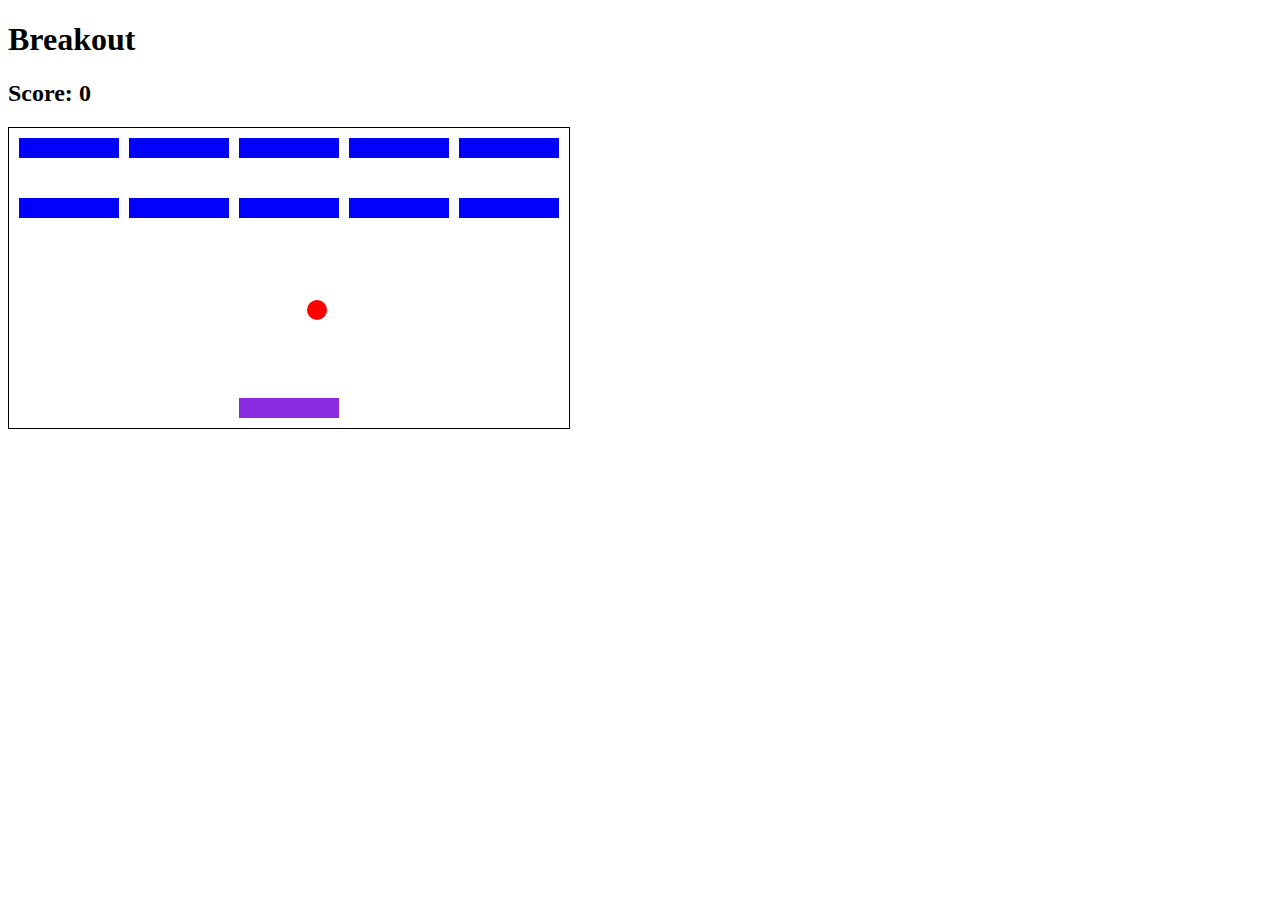
<file: Breakout/index.html>
<!DOCTYPE html>
<html lang="en">
<head>
    <meta charset="UTF-8">
    <meta http-equiv="X-UA-Compatible" content="IE=edge">
    <meta name="viewport" content="width=device-width, initial-scale=1.0">
    <title>Breakout</title>
    <link rel="stylesheet" href="styles.css">
</head>
<body>
    <h1>Breakout</h1>
    <h2>Score: <span id="score">0</span></h2>
    <div id="grid">
        
    </div>
    
    <script src="./main.js"></script>
</body>
</html>
</file>
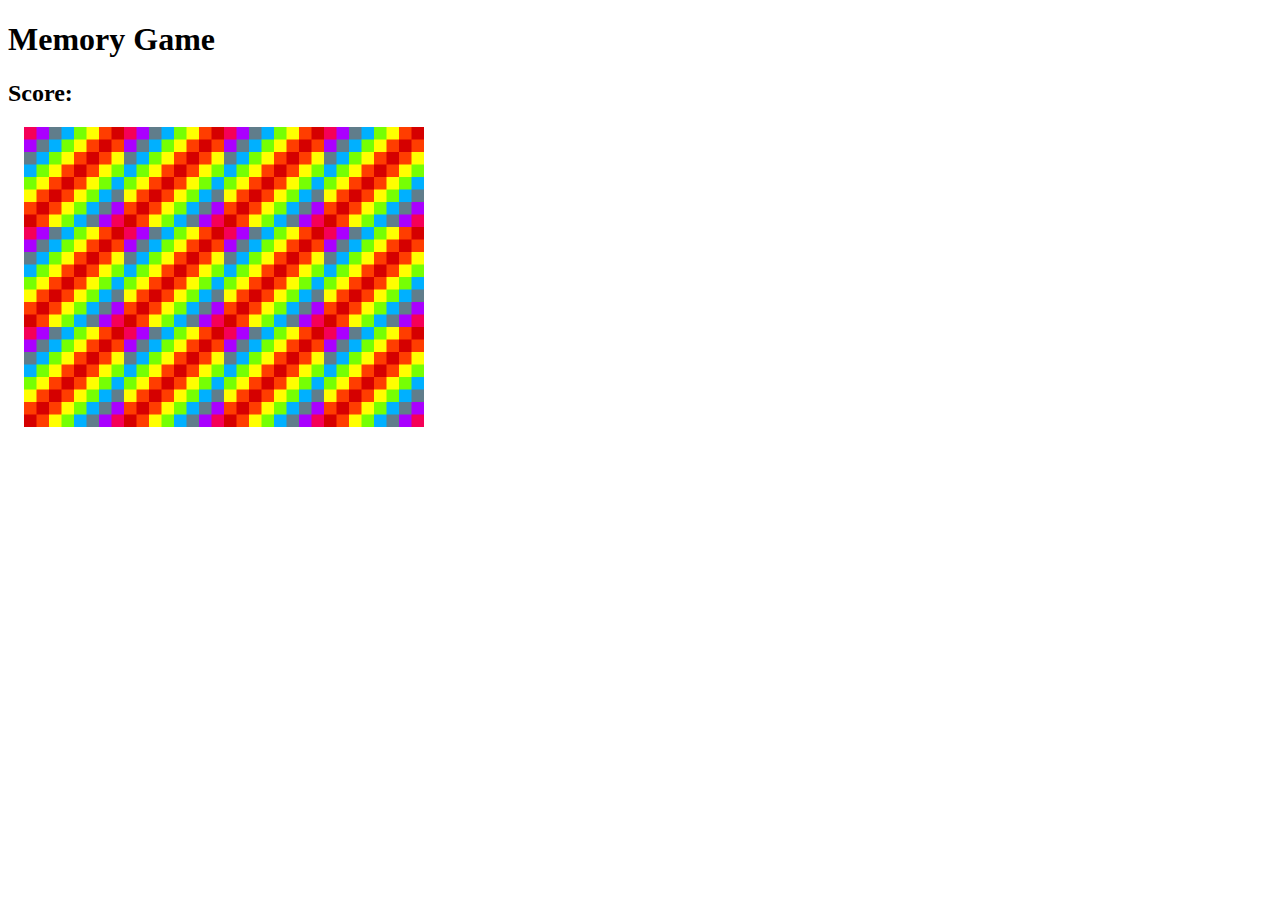
<file: Memory Game/index.html>
<!DOCTYPE html>
<html lang="en">
<head>
    <meta charset="UTF-8">
    <meta http-equiv="X-UA-Compatible" content="IE=edge">
    <meta name="viewport" content="width=device-width, initial-scale=1.0">
    <title>Memory Game</title>
    <link rel="stylesheet" href="./styles.css">
</head>
<body>
    <h1>Memory Game</h1>
    <h2>Score: <span id="score"></span></h2>

    <div id="grid">

    </div>

    <script src="./main.js"></script>
</body>
</html>
</file>
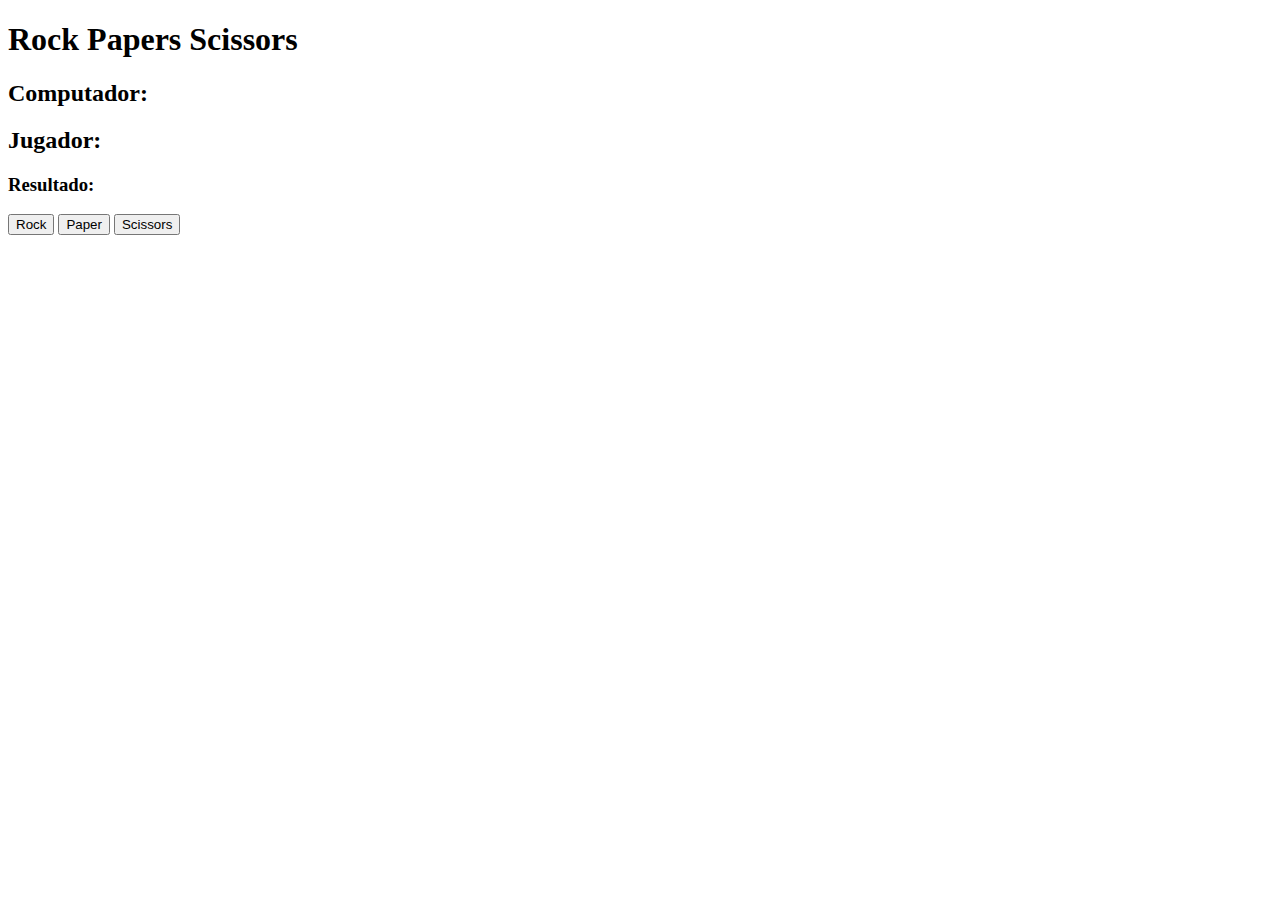
<file: rock papers scissors/index.html>
<!DOCTYPE html>
<html lang="en">
<head>
    <meta charset="UTF-8">
    <meta http-equiv="X-UA-Compatible" content="IE=edge">
    <meta name="viewport" content="width=device-width, initial-scale=1.0">
    <title>Rock Papers Scissors </title>
</head>
<body>
    <h1>Rock Papers Scissors</h1>

    <h2>Computador: <span id="computer-choice"></span></h2> 
    <h2>Jugador: <span id="player-choice"></span></h2> 

    <h3>Resultado: <span id="result"></span></h3>

    <button id="rock">Rock</button>
    <button id="paper">Paper</button>
    <button id="scissors">Scissors</button>

    <script src="./main.js"></script>
</body>
</html>
</file>
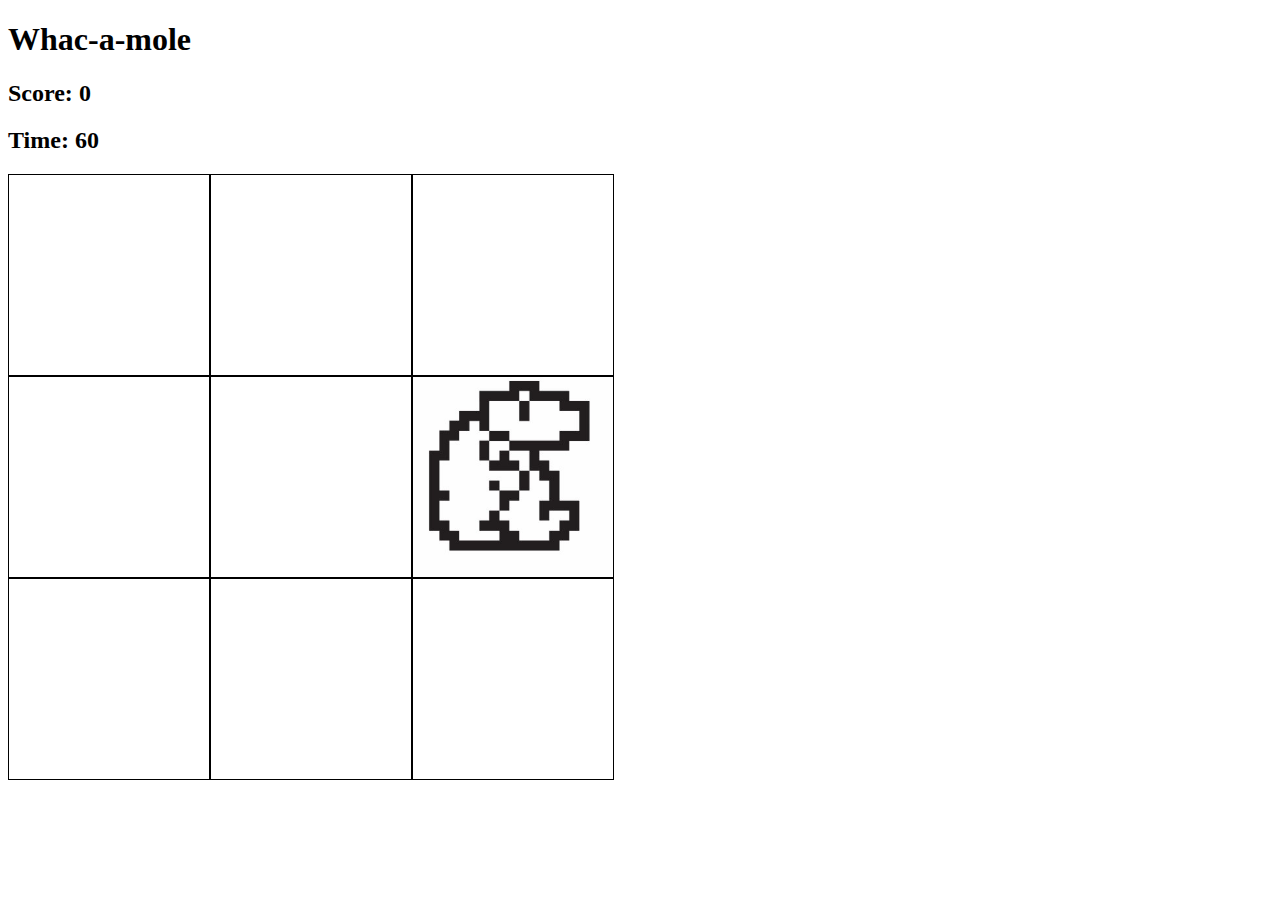
<file: Whac-a-mole/index.html>
<!DOCTYPE html>
<html lang="en">
<head>
    <meta charset="UTF-8">
    <meta http-equiv="X-UA-Compatible" content="IE=edge">
    <meta name="viewport" content="width=device-width, initial-scale=1.0">
    <title>Whac-a-mole</title>
    <link rel="stylesheet" href="styles.css">

</head>
<body>
    <h1>Whac-a-mole</h1>
    <h2>Score: <span id="score">0</span></h2>
    <h2>Time: <span id="time-left">60</span></h2>

    <div id="grid">
        <div class="square" id="1"></div>
        <div class="square" id="2"></div>
        <div class="square mole" id="3"></div>
        <div class="square" id="4"></div>
        <div class="square" id="5"></div>
        <div class="square" id="6"></div>
        <div class="square" id="7"></div>
        <div class="square" id="8"></div>
        <div class="square" id="9"></div>

    </div>

    <script src="./main.js"></script>
</body>
</html>
</file>
<file: Breakout/styles.css>
#grid{
    display: flex;
    position: relative;
    width: 560px;
    height: 300px;
    border: 1px solid black;

}

.block{
    width: 100px;
    height: 20px;
    background-color: blue;
}

.user{
    width: 100px;
    height: 20px;
    background-color: blueviolet;
}

.ball{
    width: 20px;
    height: 20px;
    border-radius: 10px;
    background-color: red;
}
</file>
<file: Memory Game/styles.css>
#grid{
  margin: 1em;
  display: flex;
  flex-wrap: wrap;
  width: 400px;
  height: 300px;
}
</file>
<file: Whac-a-mole/styles.css>
#grid{
    display: flex;
    flex-wrap: wrap;
    width: 606px;
    height: 606px;
   
}

.square{
    width: 200px;
    height: 200px;
    border: 1px solid black;
}

.mole{
    background-image: url("./img/mole.jpg");
    background-size: cover;
}
</file>
